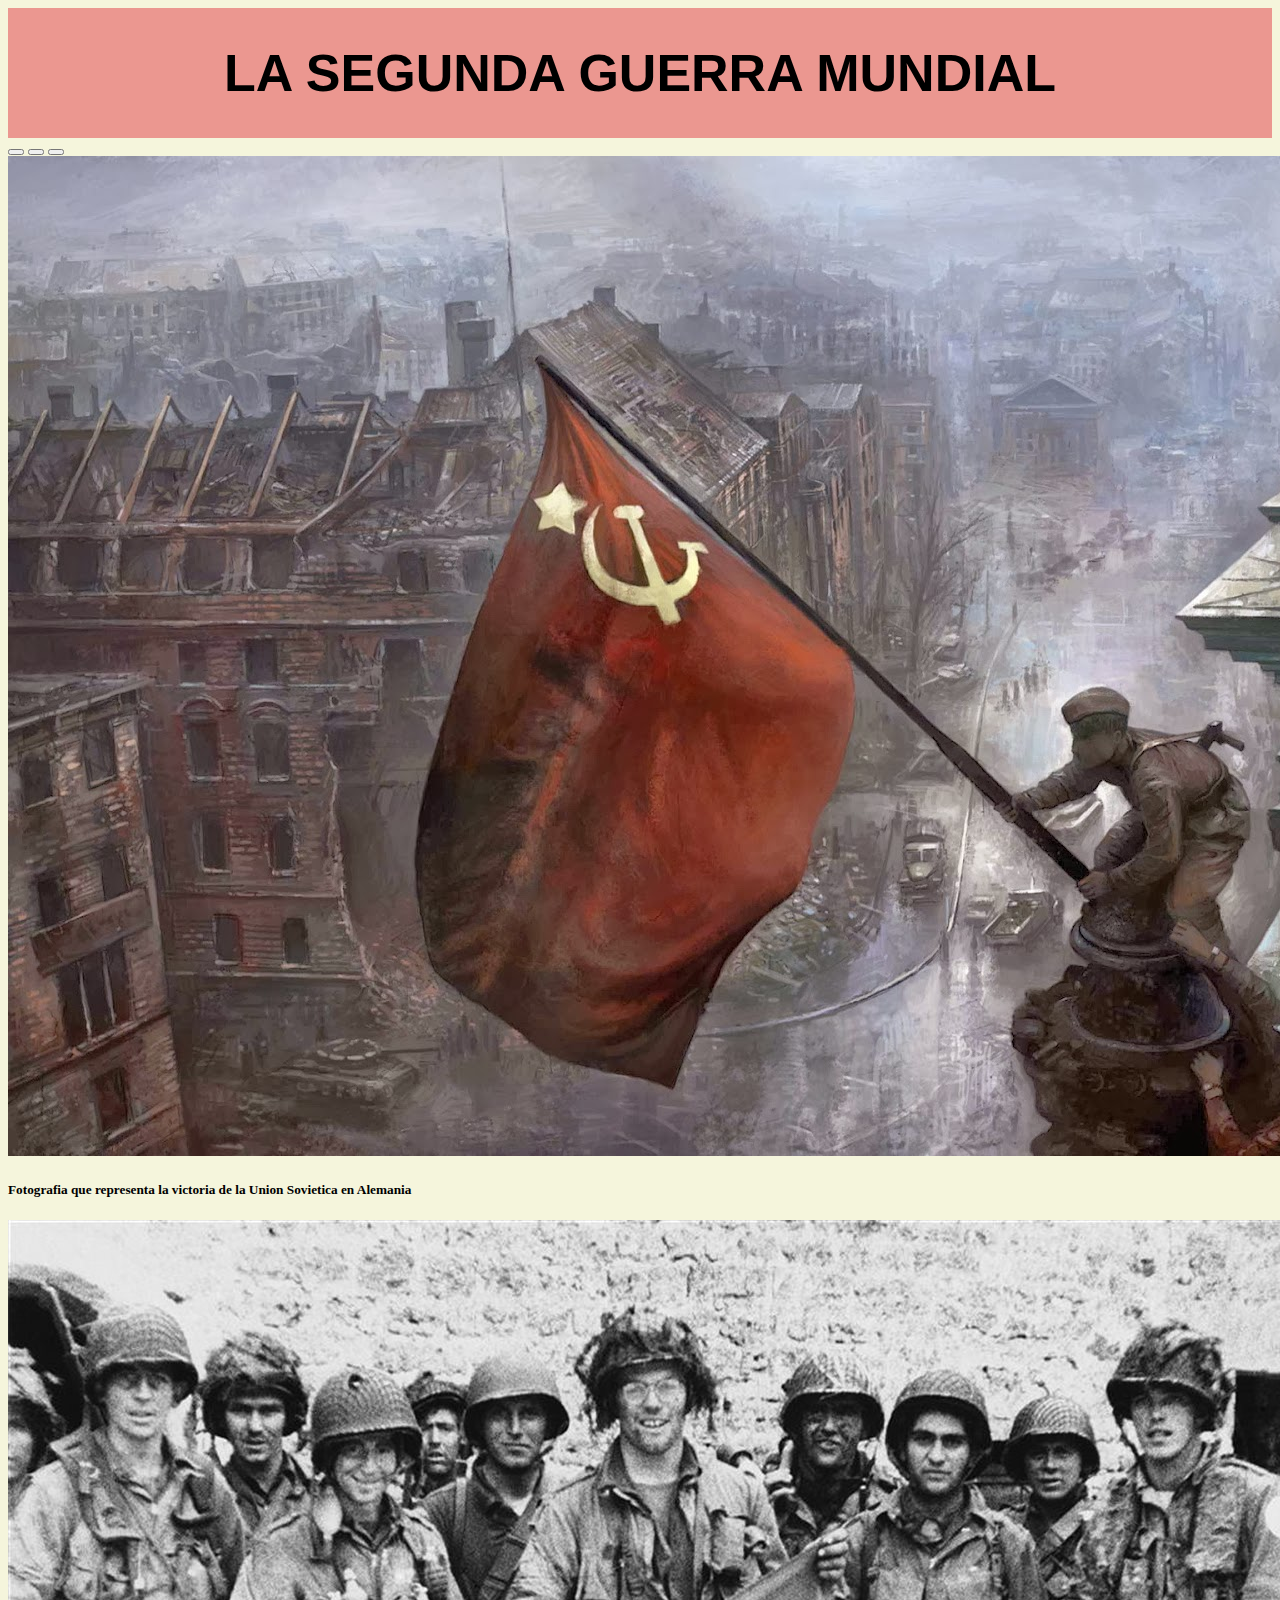
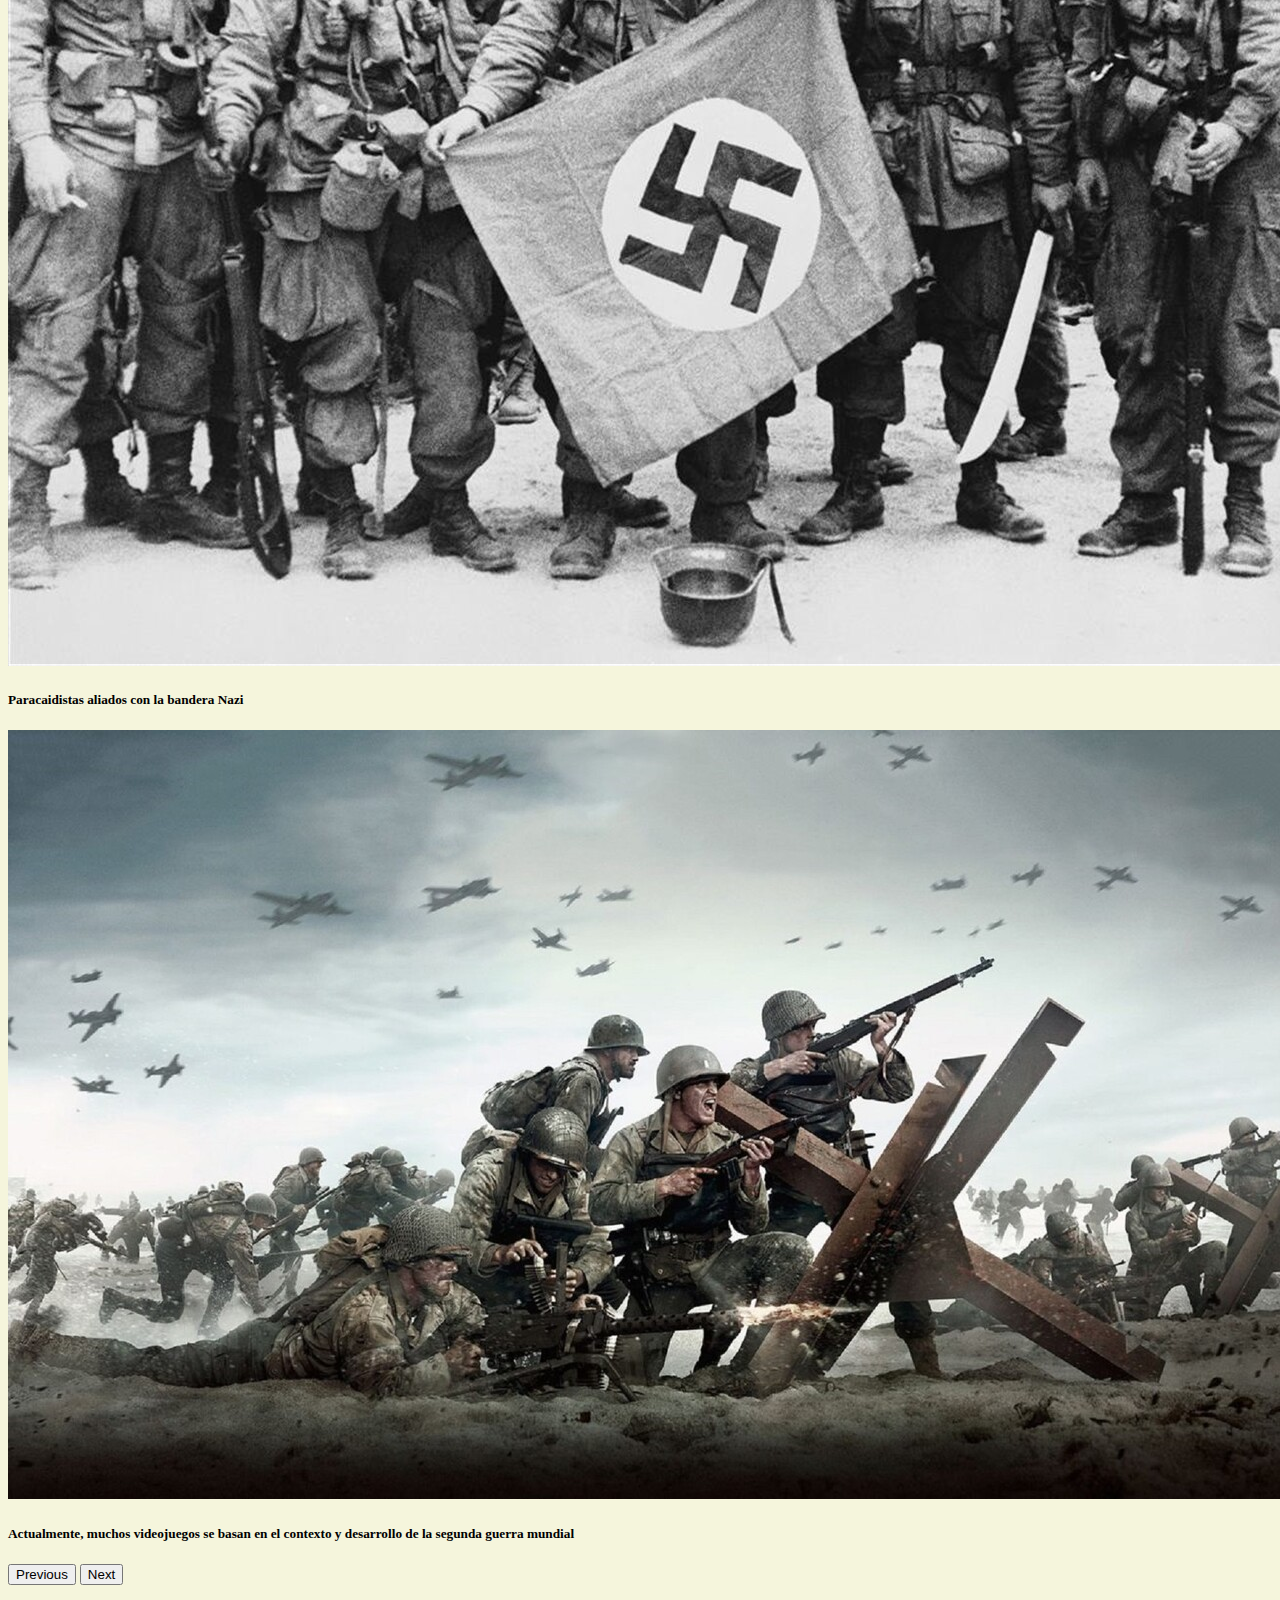
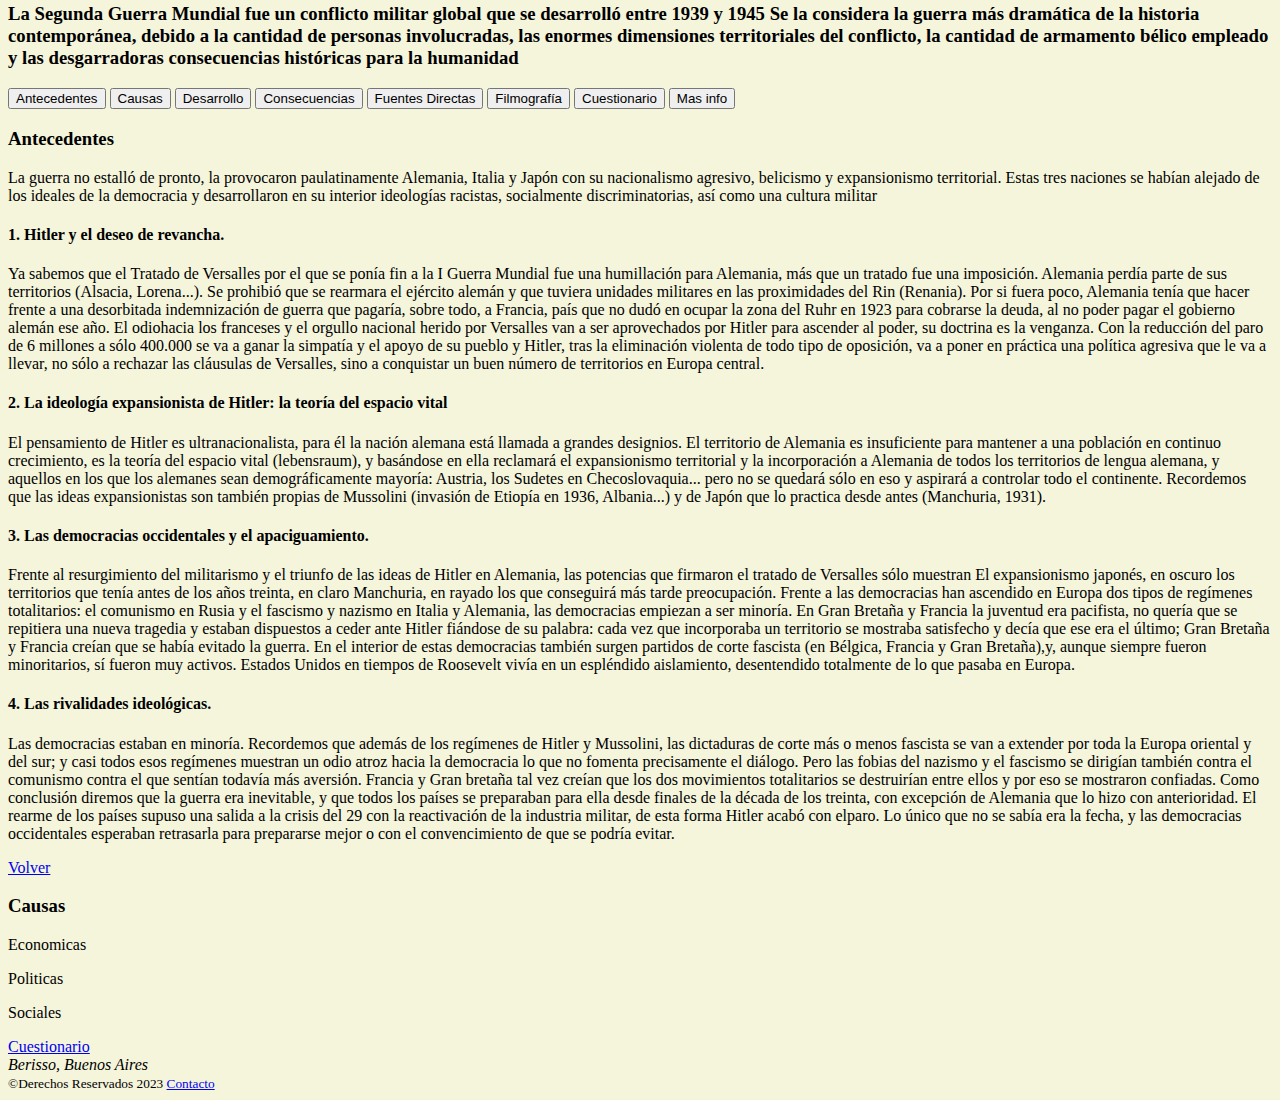
<file: index.html>
<!DOCTYPE html>
<html lang="es">
  <head>
    <title>La segunda guerra mundial</title>
    <meta charset="utf-8">
  <meta name="description" content="Este es un documento HTML5">
  <meta name="keywords" content="HTML, CSS, JavaScript">
    <meta name="viewport" content="width=device-width, initial-scale=1">
  <link rel="icon" href="foto_historia.jpg" type="image/jpg" sizes="16x16">
  <link rel="stylesheet" href="estilo.css">
  
  <link href="https://cdn.jsdelivr.net/npm/bootstrap@5.3.0-alpha3/dist/css/bootstrap.min.css" rel="stylesheet" integrity="sha384-KK94CHFLLe+nY2dmCWGMq91rCGa5gtU4mk92HdvYe+M/SXH301p5ILy+dN9+nJOZ" crossorigin="anonymous">
  <script src="https://cdn.jsdelivr.net/npm/bootstrap@5.3.0-alpha3/dist/js/bootstrap.bundle.min.js" integrity="sha384-ENjdO4Dr2bkBIFxQpeoTz1HIcje39Wm4jDKdf19U8gI4ddQ3GYNS7NTKfAdVQSZe" crossorigin="anonymous"></script>
  </head>
  <body>
  <header>
    
    <section id="titulo">
      
  <h1> LA SEGUNDA GUERRA MUNDIAL</h1>  
    </section>
  </header>
 <section> 
  <div id="carouselExampleCaptions" class="carousel slide">
    <div class="carousel-indicators">
      <button type="button" data-bs-target="#carouselExampleCaptions" data-bs-slide-to="0" class="active" aria-current="true" aria-label="Slide 1"></button>
      <button type="button" data-bs-target="#carouselExampleCaptions" data-bs-slide-to="1" aria-label="Slide 2"></button>
      <button type="button" data-bs-target="#carouselExampleCaptions" data-bs-slide-to="2" aria-label="Slide 3"></button>
    </div>
    <div class="carousel-inner">
      <div class="carousel-item active">
        <img src="./Fotos carrusel/Cine-URSS-Comunismo.jpg" class="d-block w-100" alt="...">
        <div class="carousel-caption d-none d-md-block">
          <h5>Fotografia que representa la victoria de la Union Sovietica en Alemania</h5>
        </div>
      </div>
      <div class="carousel-item">
        <img src="./Fotos carrusel/paracaidistas-aliados-con-una-bandera-nazi__1280x1046.jpg" class="d-block w-100" alt="...">
        <div class="carousel-caption d-none d-md-block">
          <h5>Paracaidistas aliados con la bandera Nazi</h5>
      </div>
      <div class="carousel-item">
        <img src="./Fotos carrusel/1366_2000.jpeg" class="d-block w-100" alt="...">
        <div class="carousel-caption d-none d-md-block">
          <h5>Actualmente, muchos videojuegos se basan en el contexto y desarrollo de la segunda guerra mundial</h5>
        </div>
      </div>
    </div>
    <button class="carousel-control-prev" type="button" data-bs-target="#carouselExampleCaptions" data-bs-slide="prev">
      <span class="carousel-control-prev-icon" aria-hidden="true"></span>
      <span class="visually-hidden">Previous</span>
    </button>
    <button class="carousel-control-next" type="button" data-bs-target="#carouselExampleCaptions" data-bs-slide="next">
      <span class="carousel-control-next-icon" aria-hidden="true"></span>
      <span class="visually-hidden">Next</span>
    </button>
  </div>

 </section> 
  <section id="presentacion">
    <h3>La Segunda Guerra Mundial fue un conflicto militar global que se desarrolló entre 1939 y 1945  
  Se la considera la guerra más dramática de la historia contemporánea, debido a la cantidad de personas involucradas, 
    las enormes dimensiones territoriales del conflicto, la cantidad de armamento bélico empleado y 
    las desgarradoras consecuencias históricas para la humanidad </h3>
</p>
  </section>
  <section> 
    <button type="button" class="btn btn-outline-primary">Antecedentes</button>
<button type="button" class="btn btn-outline-secondary">Causas</button>
<button type="button" class="btn btn-outline-success">Desarrollo</button>
<button type="button" class="btn btn-outline-danger">Consecuencias</button>
<button type="button" class="btn btn-outline-warning">Fuentes Directas</button>
<button type="button" class="btn btn-outline-info">Filmografía</button>
<button type="button" class="btn btn-outline-dark">Cuestionario</button>
<button type="button" class="btn btn-outline-dark">Mas info</button>
  </section>
  <!-- <nav>  <a href="causas.html">Causas</a> |
    <a href="Desarrollo.html">Desarrollo</a> |
    <a href="Consecuencias.html">Consecuencias</a> |
    <a href="fuenteshistoricas.html">Fuentes Históricas</a> |
    <a href="cinematografia.html">Cinematografía</a>
   </nav>-->
  <main>
          <section id="Antecedentes">
            <p><a href="#antecedentes"></a>
            </p>
            <h3> Antecedentes</h3>
            <p>La guerra no estalló de pronto, la provocaron paulatinamente Alemania, Italia y Japón con su nacionalismo agresivo, belicismo y expansionismo territorial. Estas tres naciones se habían alejado de los ideales de la democracia 
              y desarrollaron en su interior ideologías racistas, socialmente discriminatorias, así como una cultura militar</p>
           <h4> 1. Hitler y el deseo de revancha.</h4>
           <p>
            Ya sabemos que el Tratado de Versalles por el que se ponía fin a la I Guerra Mundial fue una humillación para Alemania, más que
           un tratado fue una imposición. Alemania perdía parte de sus territorios (Alsacia, Lorena...). Se
           prohibió que se rearmara el ejército alemán y que tuviera unidades militares en las proximidades del Rin
           (Renania). Por si fuera poco, Alemania tenía que hacer frente a  una desorbitada indemnización de
           guerra que pagaría, sobre todo, a  Francia, país que no dudó en ocupar  la zona del Ruhr en 1923 para
           cobrarse la deuda, al no poder pagar el gobierno alemán ese año. El odiohacia los franceses y el orgullo nacional herido por Versalles van a ser aprovechados
           por Hitler para ascender al poder, su doctrina es la venganza. Con la reducción del paro de 6 millones a sólo 400.000 se va a ganar la simpatía y el apoyo de su pueblo y Hitler,
           tras la eliminación violenta de todo tipo de oposición, va a poner en práctica una política agresiva que le va a llevar, no sólo a rechazar las cláusulas de Versalles, sino a
           conquistar un buen número de territorios en Europa central.</p>
           <h4>2. La ideología expansionista de Hitler: la teoría del espacio vital</h4>
           <p> El pensamiento de Hitler es ultranacionalista, para él la nación alemana está llamada a grandes designios. El territorio de Alemania es insuficiente para mantener a una población en
            continuo crecimiento, es la teoría del espacio vital (lebensraum), y basándose en ella reclamará el expansionismo territorial y la incorporación a Alemania de todos los
            territorios de lengua alemana, y aquellos en los que los alemanes sean demográficamente mayoría: Austria, los Sudetes en Checoslovaquia... pero no se
            quedará sólo en eso y aspirará a controlar todo el continente. Recordemos que las ideas  expansionistas son también propias de Mussolini (invasión de Etiopía en 1936,
            Albania...) y de Japón que lo practica desde antes (Manchuria, 1931).</p>
            <h4>3. Las democracias occidentales y el apaciguamiento. </h4>
            <p> Frente al resurgimiento del militarismo y el triunfo de las ideas de Hitler en Alemania, las potencias que firmaron el tratado de Versalles sólo muestran
              El expansionismo japonés, en oscuro los territorios que tenía antes de los años treinta, en claro
              Manchuria, en rayado los que conseguirá más   tarde preocupación. Frente a las democracias han ascendido en Europa dos tipos de regímenes
              totalitarios: el comunismo en Rusia y el fascismo y nazismo en Italia y Alemania, las democracias empiezan a ser minoría. En Gran Bretaña y Francia la juventud era
              pacifista, no quería que se repitiera una nueva tragedia y estaban dispuestos a ceder ante Hitler fiándose de su palabra: cada vez que incorporaba un territorio se mostraba
              satisfecho y decía que ese era el último; Gran Bretaña y Francia creían que se había evitado la guerra. En el interior de estas democracias también surgen partidos de corte
              fascista (en Bélgica, Francia y Gran Bretaña),y, aunque siempre fueron minoritarios, sí fueron muy activos. Estados Unidos en tiempos de Roosevelt vivía en un espléndido
              aislamiento, desentendido totalmente de lo que pasaba en Europa. </p>
              <h4>4. Las rivalidades ideológicas.</h4>
              <p>Las democracias estaban en minoría. Recordemos que además de los regímenes de Hitler y Mussolini, las dictaduras de corte más o menos fascista se van a extender por
                toda la Europa oriental y del sur; y casi todos esos regímenes muestran un odio atroz hacia la democracia lo que no fomenta precisamente el diálogo. Pero las fobias del
                nazismo y el fascismo se dirigían también contra el comunismo contra el que sentían todavía más aversión. Francia y Gran bretaña tal vez creían que los dos movimientos
                totalitarios se destruirían entre ellos y por eso se mostraron confiadas. Como conclusión diremos que la guerra era inevitable, y que todos los países se
                preparaban para ella desde finales de la década de los treinta, con excepción de Alemania que lo hizo con anterioridad. El rearme de los países supuso una salida a la
                crisis del 29 con la reactivación de la industria militar, de esta forma Hitler acabó con elparo. Lo único que no se sabía era la fecha, y las democracias occidentales esperaban
                retrasarla para prepararse mejor o con el convencimiento de que se podría evitar. </p>
            <p><a href="#titulo">Volver</a></p>
          </section>
    <aside>
      <section class="Causas" href="#Causas"> </section>
      <h3>Causas</h3>
      <p>Economicas</p>
           <p> Politicas</p>
           <p> Sociales</p>
    </aside>
  </main>
<nav>
    <a href="formulario.html">Cuestionario</a>
</nav>
    <footer>
        <address>Berisso, Buenos Aires</address>
        <small>&copy;Derechos Reservados 2023 
<a href="mailto:micaelaaa0123@gmail.com">Contacto</a></small>
      </footer>
  </body>
</html>
</file>
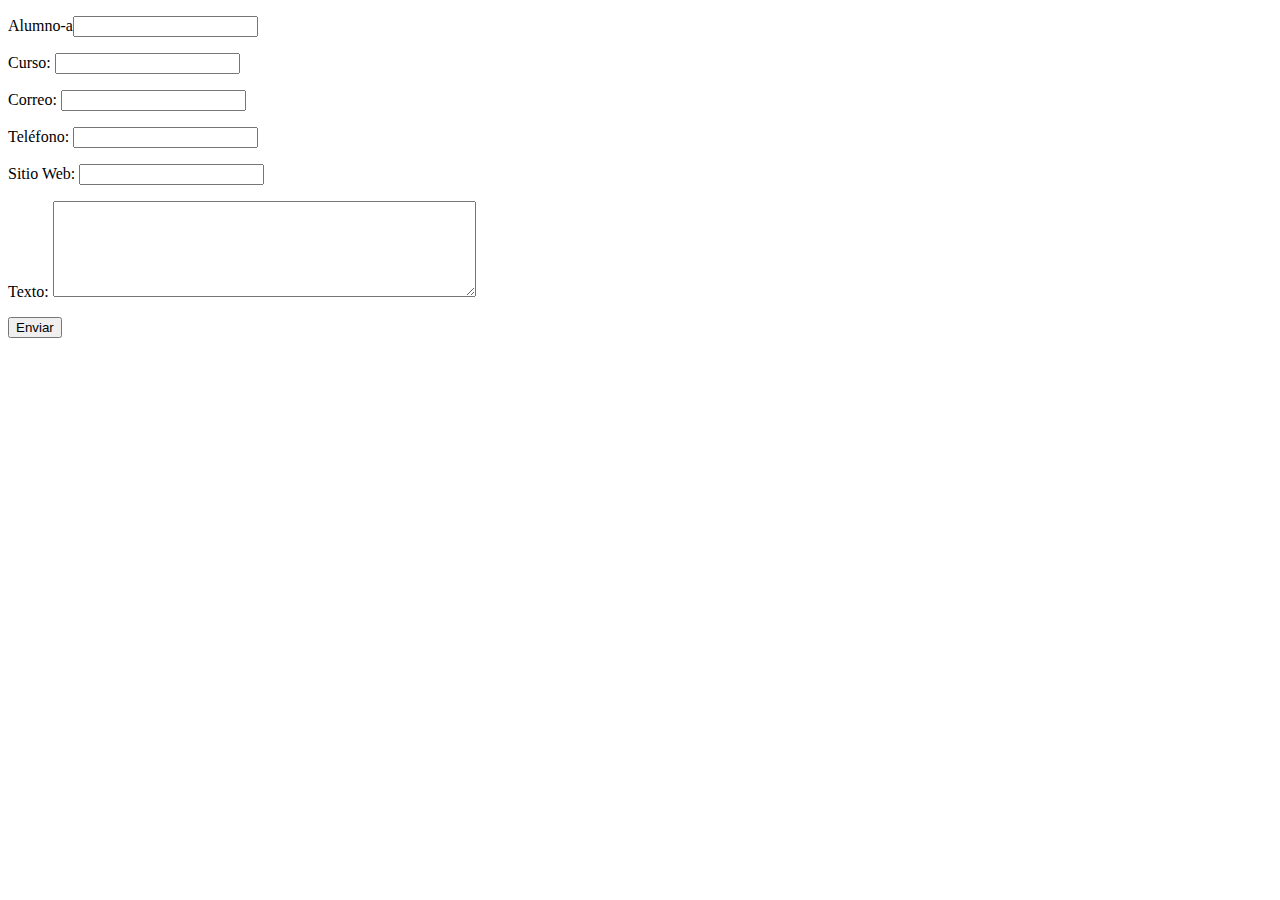
<file: formulario.html>
<!DOCTYPE html>
<html lang="es">
<head>
  <meta charset="utf-8">
  <title>Formularios</title>
</head>
<body>
  <section>
    <form name="formulario" method="get" action="procesar.php">
      <p><label>Alumno-a<input type="text" name="val"></p>
      <p><label>Curso: <input type="number" name="edad"></label></p>
    <p><label>Correo: <input type="email" name="correo"></label></p>
    <p><label>Teléfono: <input type="tel" name="telefono"></label></p>
    <p><label>Sitio Web: <input type="url" name="sitioweb"></label></p>
    <p><label>Texto: <textarea name="texto" cols="50" rows="6"></textarea></label></p>
      <p><input type="submit" value="Enviar"></p>
    </form>
  </section>
</body>
</html>
</file>
<file: estilo.css>
#titulo {
    font: bold 26px Verdana, sans-serif;
    background-color: rgba(223, 33, 49, 0.445);
    width:absolute;
    height: center;
    overflow: hidden;
    text-align: center;
    /* background-image: url("hu2u2oa4-Portada.jpg"); */
}
    *{
        box-sizing: border-box;
    }

    .presentacion {
        float: left;
        width: 50%;
        background-color: #999999;
      }
      .aside {
        float: left;
        width: 30%;
        background-color: #CCCCCC;
      }
  /* For mobile phones: */
[class*="col-"] {
    width: 100%;
  }
  
  @media only screen and (min-width: 600px) {
    /* For tablets: */
    body { background-color: beige;}
      .col-s-1 {width: 8.33%;}
    .col-s-2 {width: 16.66%;}
    .col-s-3 {width: 25%;}
    .col-s-4 {width: 33.33%;}
    .col-s-5 {width: 41.66%;}
    .col-s-6 {width: 50%;}
    .col-s-7 {width: 58.33%;}
    .col-s-8 {width: 66.66%;}
    .col-s-9 {width: 75%;}
    .col-s-10 {width: 83.33%;}
    .col-s-11 {width: 91.66%;}
    .col-s-12 {width: 100%;}
  }
  
  @media only screen and (min-width: 768px) {
    /* For desktop: */
    .col-1 {width: 8.33%;}
    .col-2 {width: 16.66%;}
    .col-3 {width: 25%;}
    .col-4 {width: 33.33%;}
    .col-5 {width: 41.66%;}
    .col-6 {width: 50%;}
    .col-7 {width: 58.33%;}
    .col-8 {width: 66.66%;}
    .col-9 {width: 75%;}
    .col-10 {width: 83.33%;}
    .col-11 {width: 91.66%;}
    .col-12 {width: 100%;}
  }
</file>
